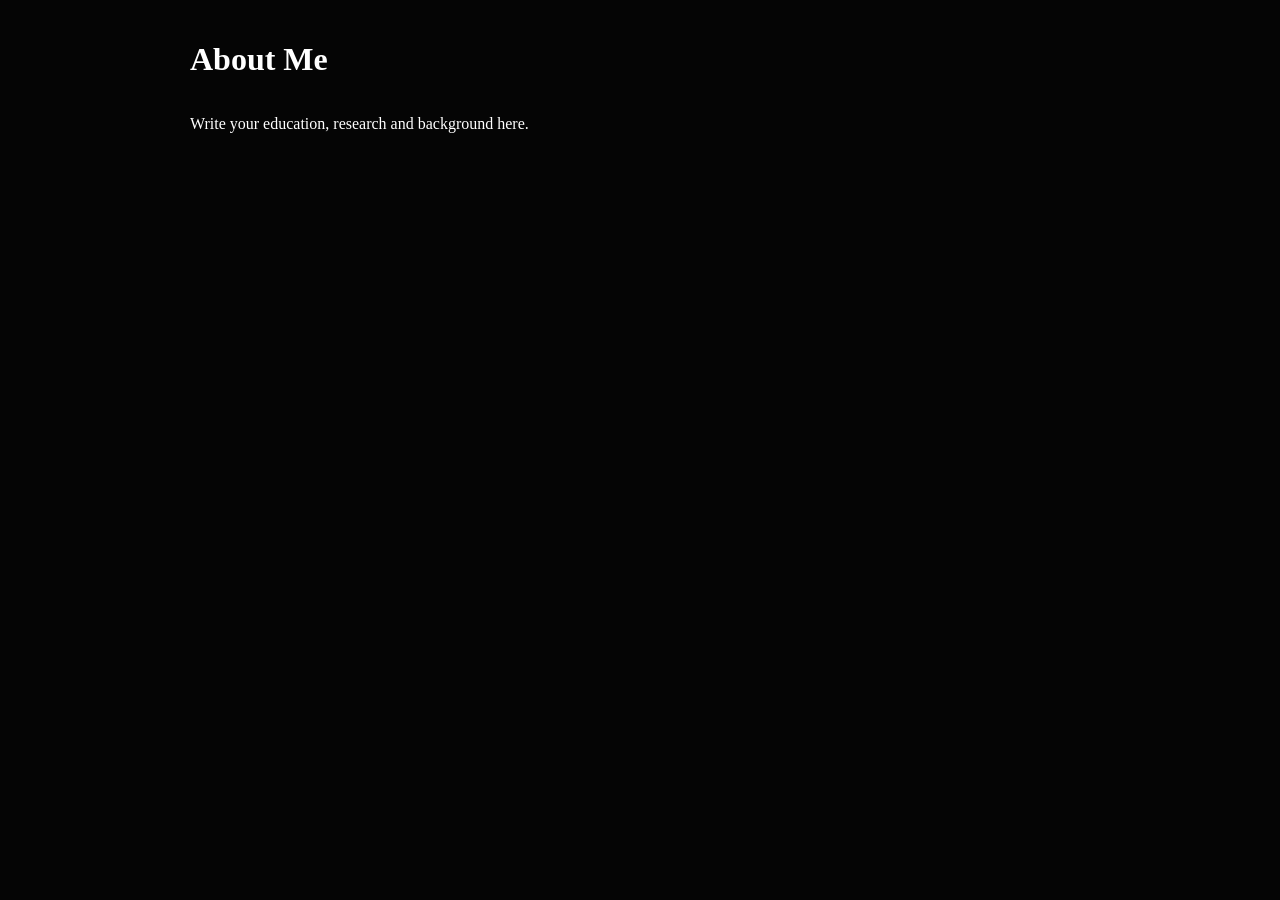
<file: about.html>
<!DOCTYPE html>

<html>

<head>

<meta name="viewport" content="width=device-width, initial-scale=1.0">

<title>About</title>

<link rel="stylesheet" href="style.css">

</head>

<body>

<div class="content">

<h1>About Me</h1>

<p>
Write your education,
research and background here.
</p>

</div>

</body>

</html>
</file>
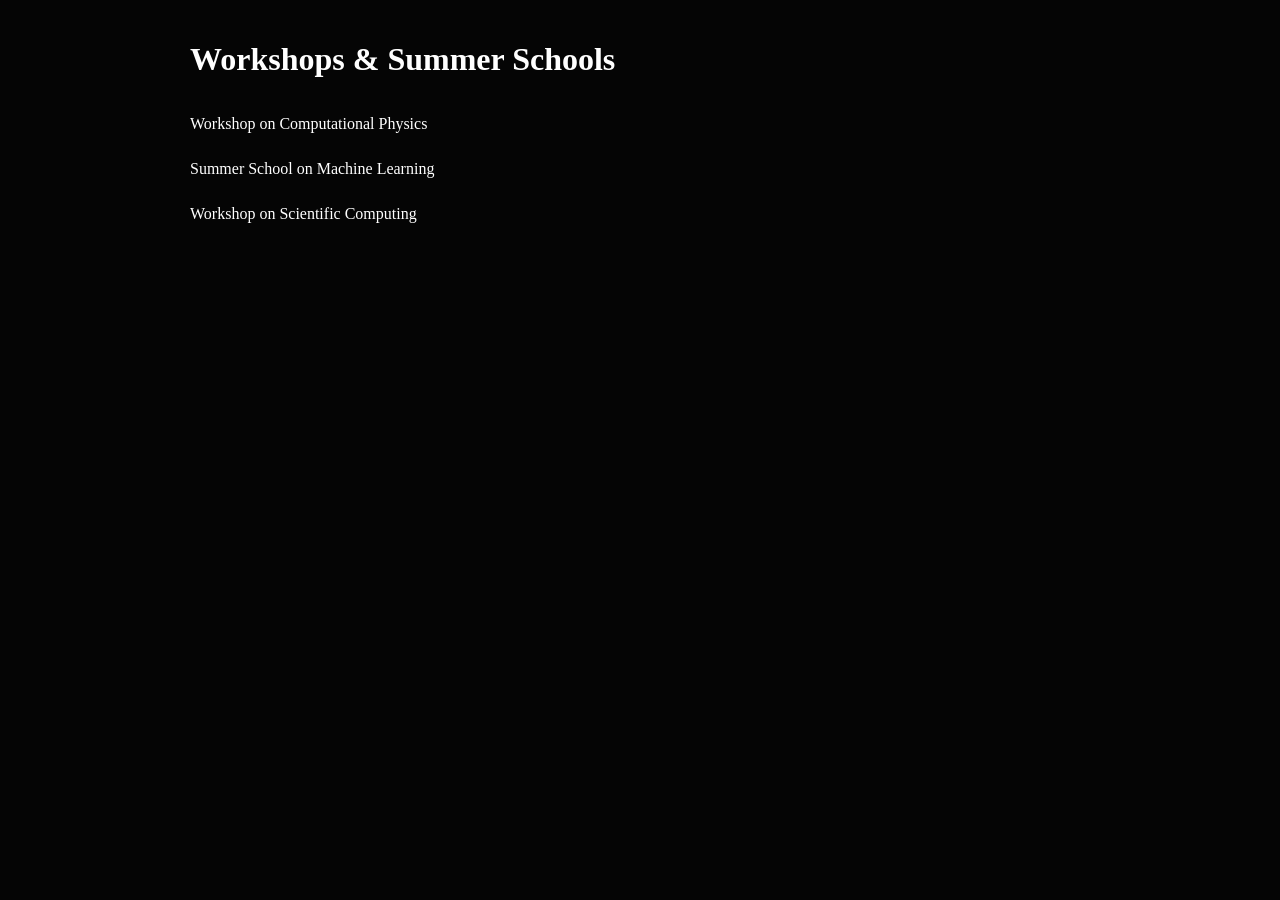
<file: workshops.html>
<!DOCTYPE html>

<html>

<head>

<meta name="viewport" content="width=device-width, initial-scale=1.0">

<title>Workshops</title>

<link rel="stylesheet" href="style.css">

</head>

<body>

<div class="content">

<h1>Workshops & Summer Schools</h1>

<p>
Workshop on Computational Physics
</p>

<p>
Summer School on Machine Learning
</p>

<p>
Workshop on Scientific Computing
</p>

</div>

</body>

</html>
</file>
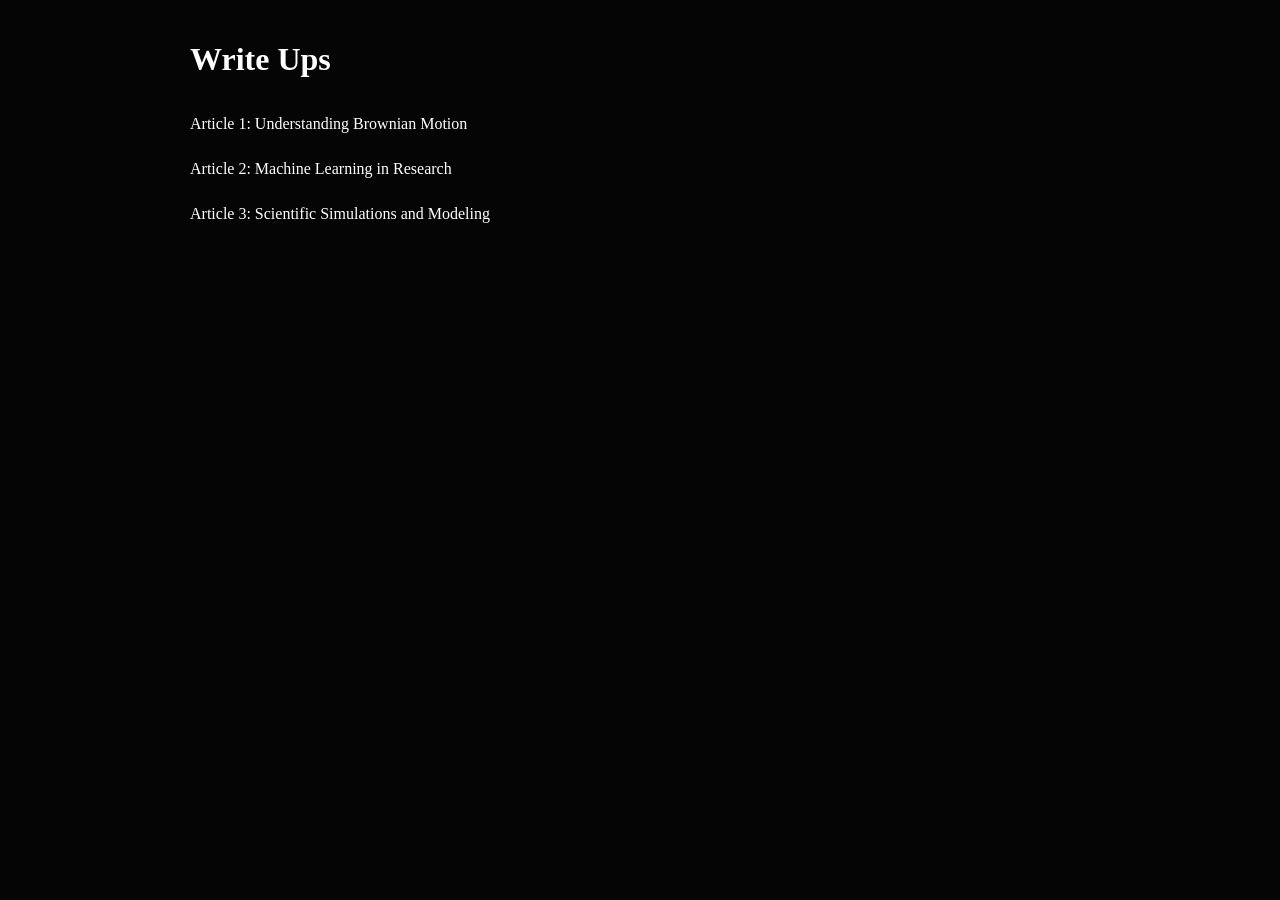
<file: writeups.html>
<!DOCTYPE html>

<html>

<head>

<meta name="viewport" content="width=device-width, initial-scale=1.0">

<title>Write Ups</title>

<link rel="stylesheet" href="style.css">

</head>

<body>

<div class="content">

<h1>Write Ups</h1>

<p>
Article 1:
Understanding Brownian Motion
</p>

<p>
Article 2:
Machine Learning in Research
</p>

<p>
Article 3:
Scientific Simulations and Modeling
</p>

</div>

</body>

</html>
</file>
<file: style.css>
body {

    line-height: 1.8;

    margin: 0;

    background-color: #050505;

    color: white;

    font-family: "Times New Roman", serif;

    transition: 0.4s;

}

/* TOP BAR */

.top-bar {

    display: flex;

    justify-content: space-between;

    padding: 20px;

}

/* MENU */

.menu-icon {

    font-size: 32px;

    cursor: pointer;

}

/* MOON */

.moon {

    font-size: 30px;

    cursor: pointer;

}

/* SIDE MENU */

.side-menu {

    position: fixed;

    top: 0;

    left: -250px;

    width: 220px;

    height: 100%;

    background: #111;

    transition: 0.4s;

    padding-top: 80px;

    z-index: 1000;

}

/* LINKS */

.side-menu a {

    display: block;

    color: white;

    text-decoration: none;

    padding: 18px;

    font-size: 20px;

}

/* CONTENT */

.content {

    padding: 10px 30px 40px 30px;

    max-width: 900px;

    margin: auto;

}

/* MAIN NAME */

.main-name {

    text-align: center;

    width: 100%;

    display: block;

    margin-top: 20px;

    margin-bottom: 20px;

    font-size: clamp(28px, 5vw, 60px);

    color: white;

    line-height: 1.3;

    text-shadow:
    0px 0px 15px rgba(255,255,255,0.15);

}

/* SECTION HEADINGS */

h2 {

    font-size: clamp(24px, 5vw, 34px);

    margin-top: 40px;

}

/* SUBTITLE */

.subtitle {

    text-align: center;

    font-size: 22px;

    margin-top: 10px;

    color: #d1d5db;

}

/* INTRO */

.intro {

    text-align: center;

    max-width: 700px;

    margin: 40px auto;

    font-size: 20px;

    line-height: 1.9;

    color: #e5e7eb;

}

/* MODERN SCIENTIFIC ART */

.hero-glow {

    position: relative;

    width: 100%;

    height: 220px;

    margin-top: 30px;

}

/* FLOATING BLURS */

.blur {

    position: absolute;

    border-radius: 50%;

    filter: blur(50px);

    opacity: 0.7;

    animation: float 8s infinite ease-in-out;

}

/* BLUE */

.b1 {

    width: 180px;

    height: 180px;

    background: #3b82f6;

    left: 20%;

    top: 20px;

}

/* PURPLE */

.b2 {

    width: 160px;

    height: 160px;

    background: #8b5cf6;

    right: 20%;

    top: 40px;

}

/* CYAN */

.b3 {

    width: 140px;

    height: 140px;

    background: #06b6d4;

    left: 40%;

    bottom: 0;

}

/* FLOAT ANIMATION */

@keyframes float {

    0% {

        transform: translateY(0px);

    }

    50% {

        transform: translateY(-20px);

    }

    100% {

        transform: translateY(0px);

    }

}

/* PHOTO */

.profile-photo {

    width: 220px;

    height: 220px;

    object-fit: cover;

    border-radius: 50%;

    display: block;

    margin-left: auto;

    margin-right: auto;

    margin-top: 40px;

    border: 4px solid white;

    padding: 6px;

    background-color: #111;

    box-shadow:
    0px 0px 25px rgba(255,255,255,0.25);

}

/* SOCIAL ICONS */

.socials {

    text-align: center;

    margin-top: 60px;

}

.socials a {

    color: white;

    font-size: 42px;

    margin: 20px;

    transition: 0.3s;

    text-decoration: none;

}

.socials a:hover {

    color: #60a5fa;

}

/* LIGHT MODE */

.light-mode {

    background-color: white;

    color: black;

}

.light-mode .side-menu {

    background: #f1f1f1;

}

.light-mode .side-menu a {

    color: black;

}

.light-mode .main-name {

    color: black;

}

.light-mode .subtitle {

    color: #333;

}

.light-mode .intro {

    color: #222;

}

.light-mode .socials a {

    color: black;

}

.light-mode .profile-photo {

    border: 4px solid black;

    background-color: white;

}
.photo-container {

    width: 100%;

    display: flex;

    justify-content: center;

    align-items: center;

    margin-top: 40px;

}

.profile-photo {

    width: 220px;

    height: 220px;

    object-fit: cover;

    border-radius: 50%;

    border: 4px solid white;

    padding: 6px;

    background-color: #111;

    box-shadow:
    0px 0px 25px rgba(255,255,255,0.25);

}
</file>
